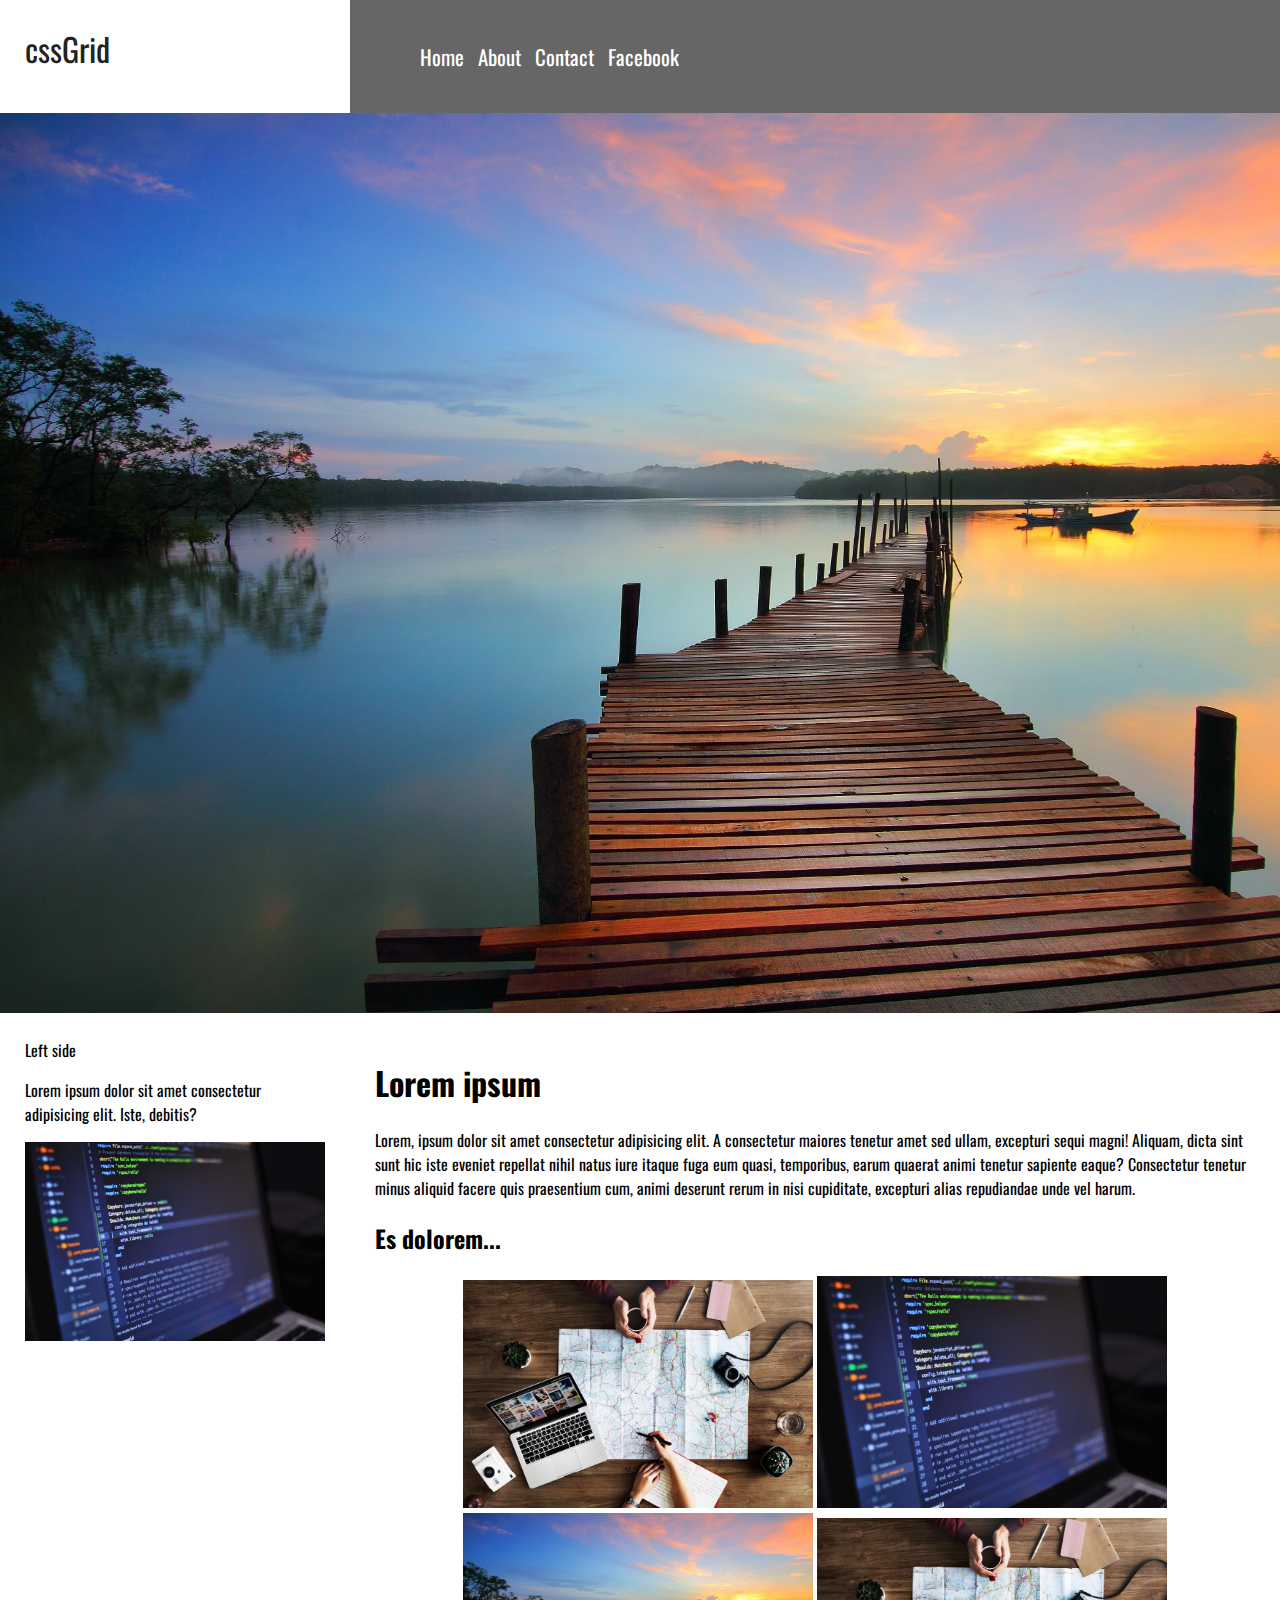
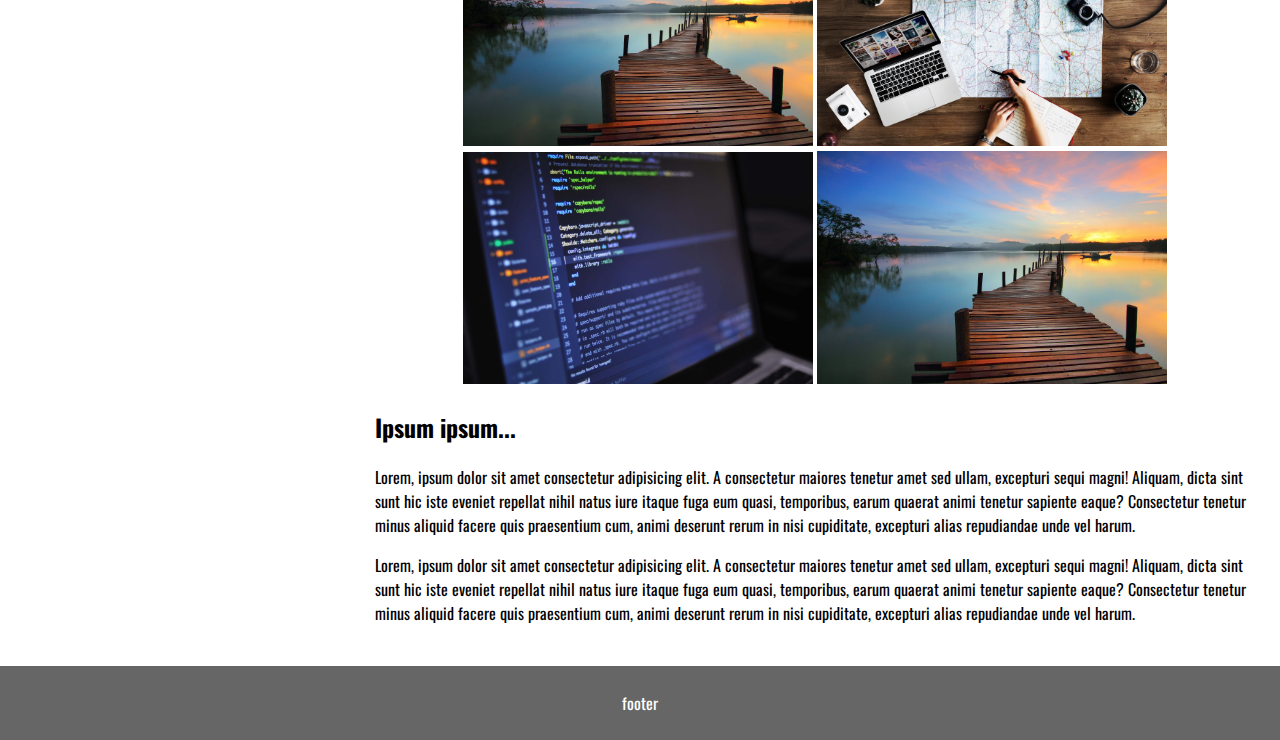
<file: index.html>
<!DOCTYPE html>
<html lang="en">
<head>
    <meta charset="UTF-8">
    <meta name="viewport" content="width=device-width, initial-scale=1.0">
    <meta http-equiv="X-UA-Compatible" content="ie=edge">
    <title>cssGrid</title>
    <link href="https://fonts.googleapis.com/css?family=Oswald:300" rel="stylesheet">
    <link rel="stylesheet" href="style.css">
<style>
   

</style>
</head>
<body>
    <div id="wrapp">
        <div class="logo"><a href="#">cssGrid</a></div>
        <div class="nav">
            <ul>
                <li><a href="">Home</a></li>
                <li><a href="sites/about.html">About</a></li>
                <li><a href="">Contact</a></li>
                <li><a href="">Facebook</a></li>
            </ul>
        </div>
        <div class="baner"></div>
        <div class="left-container">
            Left side
            <p>
                Lorem ipsum dolor sit amet consectetur adipisicing elit. Iste, debitis?
            </p>
            <img src="img/2.jpeg" class="image">
            </div>
        <div class="content">
                <h1>Lorem ipsum</h1>
                <div>
                    Lorem, ipsum dolor sit amet consectetur adipisicing elit. A consectetur maiores tenetur amet sed ullam, excepturi sequi magni! Aliquam, dicta sint sunt hic iste eveniet repellat nihil natus iure itaque fuga eum quasi, temporibus, earum quaerat animi tenetur sapiente eaque? Consectetur tenetur minus aliquid facere quis praesentium cum, animi deserunt rerum in nisi cupiditate, excepturi alias repudiandae unde vel harum.
                </div>
                <h2>Es dolorem...</h2>
                <div class="gallery">
                    <img src="img/1.jpeg" alt="">
                    <img src="img/2.jpeg" alt="">
                    <img src="img/3.jpeg" alt="">
                    <img src="img/1.jpeg" alt="">
                    <img src="img/2.jpeg" alt="">
                    <img src="img/3.jpeg" alt="">
                </div>
                <h2>Ipsum ipsum...</h2>
                <div>
                    <p>
                            Lorem, ipsum dolor sit amet consectetur adipisicing elit. A consectetur maiores tenetur amet sed ullam, excepturi sequi magni! Aliquam, dicta sint sunt hic iste eveniet repellat nihil natus iure itaque fuga eum quasi, temporibus, earum quaerat animi tenetur sapiente eaque? Consectetur tenetur minus aliquid facere quis praesentium cum, animi deserunt rerum in nisi cupiditate, excepturi alias repudiandae unde vel harum.
                    </p>
                    <p>
                            Lorem, ipsum dolor sit amet consectetur adipisicing elit. A consectetur maiores tenetur amet sed ullam, excepturi sequi magni! Aliquam, dicta sint sunt hic iste eveniet repellat nihil natus iure itaque fuga eum quasi, temporibus, earum quaerat animi tenetur sapiente eaque? Consectetur tenetur minus aliquid facere quis praesentium cum, animi deserunt rerum in nisi cupiditate, excepturi alias repudiandae unde vel harum.
                    </p>


                </div>
        </div>
        <div class="footer">footer</div>
    </div>


</body>
</html>
</file>
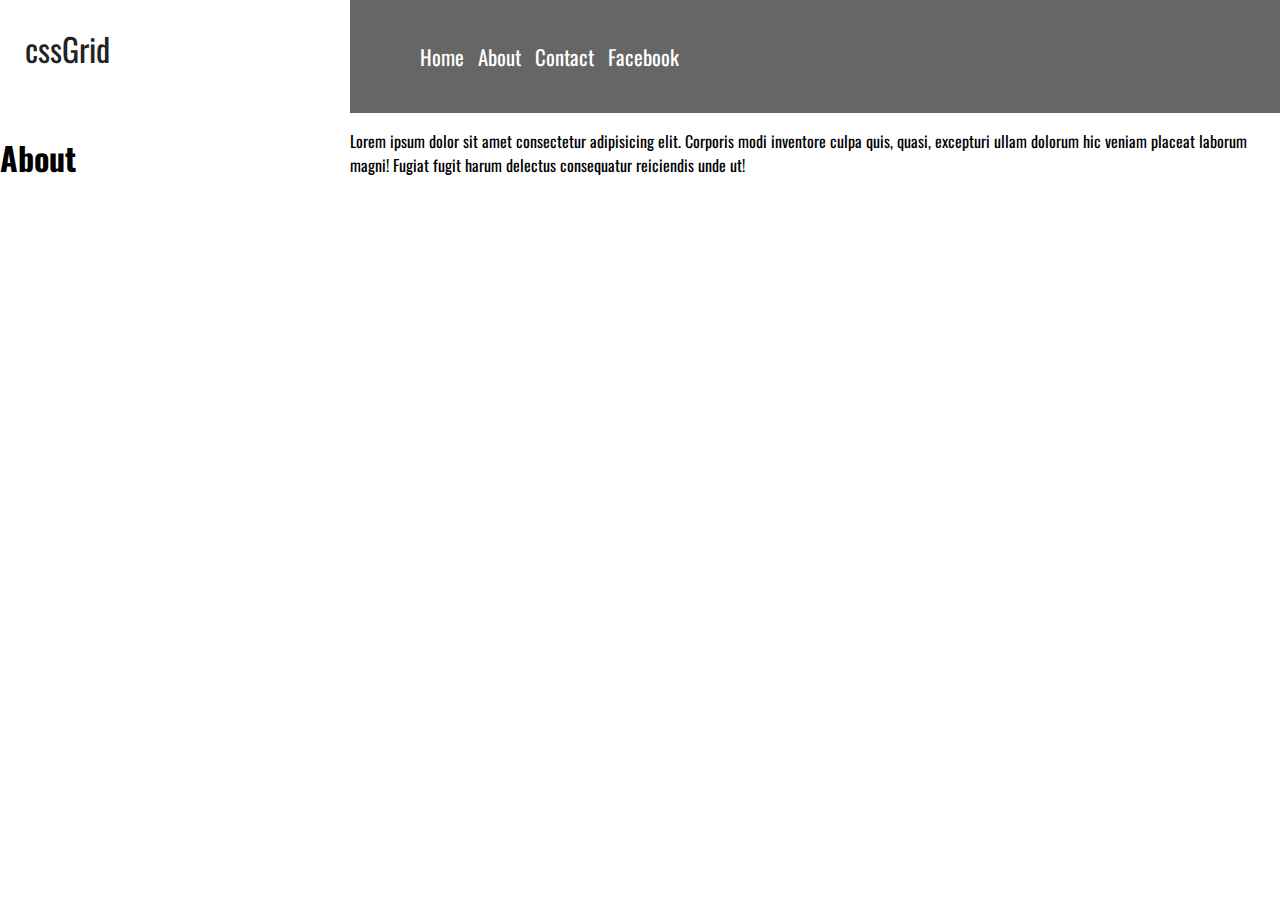
<file: sites/about.html>
<!DOCTYPE html>
<html lang="en">
<head>
    <meta charset="UTF-8">
    <meta name="viewport" content="width=device-width, initial-scale=1.0">
    <meta http-equiv="X-UA-Compatible" content="ie=edge">
    <title>Document</title>
    <link href="https://fonts.googleapis.com/css?family=Oswald:300" rel="stylesheet">
    <link rel="stylesheet" href="../style.css">
</head>
<body>
        <div id="wrapp">
                <div class="logo"><a href="#">cssGrid</a></div>
                <div class="nav">
                    <ul>
                        <li><a href="../index.html">Home</a></li>
                        <li><a href="">About</a></li>
                        <li><a href="">Contact</a></li>
                        <li><a href="">Facebook</a></li>
                    </ul>
                </div>
    <h1>About</h1>
    <p>
        Lorem ipsum dolor sit amet consectetur adipisicing elit. Corporis modi inventore culpa quis, quasi, excepturi ullam dolorum hic veniam placeat laborum magni! Fugiat fugit harum delectus consequatur reiciendis unde ut!
    </p>

    </div>
</body>
</html>
</file>
<file: style.css>
body {
    font-family: 'Oswald', sans-serif;
    padding:0;
    margin: 0;
}
#wrapp {
    display:grid;
    grid-template-areas: 
    "logo nav"
    "baner baner"
    "left-container content"
    "footer footer"
    ;
    grid-template-columns: 350px auto;
}

#wrapp > .logo {
    padding: 25px;
    grid-area: logo;
    font-size: 2em;
}

#wrapp > .logo > a {
    text-decoration: none;
    color: #222;
}

#wrapp > .logo > a:hover {
    color: #666;
}

#wrapp > .nav {
    background: #666;
    padding: 25px;
    color: #fff;
    grid-area: nav;
}

#wrapp > .nav > ul > li > a {
    color: #fff !important;
    font-size: 1.3em;
    padding: 5px;
}

#wrapp > .nav > ul > li > a:hover {
    color: #222 !important;
    font-size: 1.3em;
}

.nav > ul > li  {
    display:inline-block;
    color: #fff;
}

.nav > ul > li > a {
    color: #fff;
    text-decoration: none;
}

#wrapp > .baner {
    width:100%;
    height: 100vh;
    background-size: cover;
    background-image: url('./img/3.jpeg');
    grid-area: baner;
}

#wrapp > .content {
    background: #fff;
    color:#000;
    padding: 25px;
    grid-area: content;
}

#wrapp > .left-container {
    background: #fff;
    padding: 25px;
    grid-area: left-container;
}

.gallery {
    text-align:center;
}

.gallery > img {
    width: 350px;
    height: auto;
}

.gallery > img:hover {
    opacity:0.5;
}

.image {
    width:100%;
    height: auto;
}

#wrapp > .footer {
    background: #666;
    color: #fff;
    padding: 25px;
    text-align: center;
    grid-area: footer;
}

@media screen and (max-width: 720px) {
    #wrapp {
    display:grid;
    grid-template-areas: 
    "logo"
    "nav"
    "footer"
    "baner"
    "content"
    "left-container"
    ;
    grid-template-columns: 100%;
}
    #wrapp > .nav {
        text-align:center;
    }

    #wrapp > .footer {
        background: #222;
    }

    .gallery > img {
        width: 100%;
        height: auto;
    }

}
</file>
